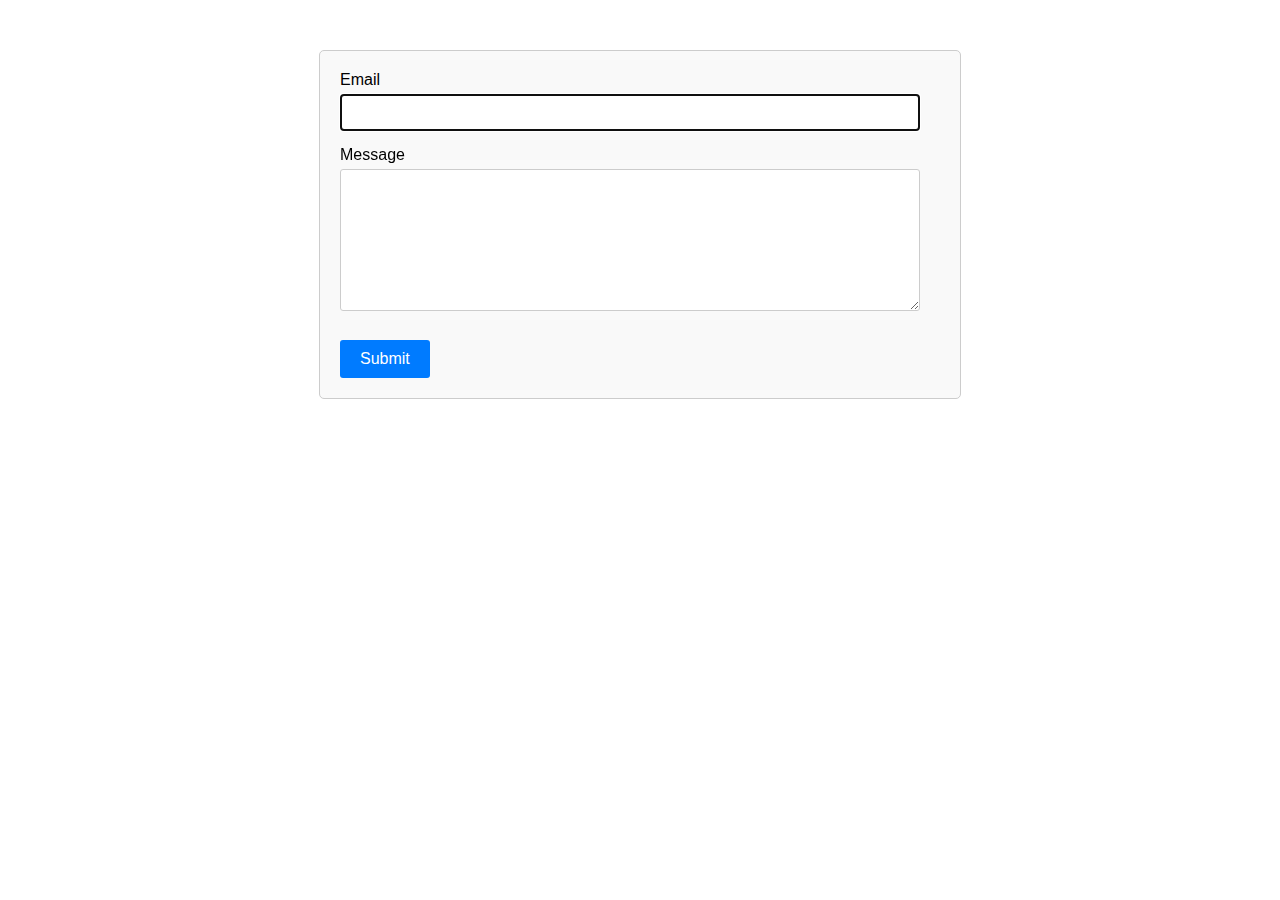
<file: form-2.html>
<!DOCTYPE html>
<html lang="en">
<head>
    <meta charset="UTF-8">
    <meta name="viewport" content="width=device-width, initial-scale=1.0">
    <title>Feedback Form</title>
    <link rel="stylesheet" href="form-2.css">
</head>
<body>
<form class="feedback-form" autocomplete="off">
    <label>
        Email
        <input type="email" name="email" autofocus />
    </label>
    <label>
        Message
        <textarea name="message" rows="8"></textarea>
    </label>
    <button type="submit">Submit</button>
</form>
<script src="form-2.js"></script>
</body>
</html>
</file>
<file: form-2.css>
body {
    margin: 0;
    padding: 0;
    font-family: Arial, sans-serif;
}

.feedback-form {
    max-width: 600px;
    margin: 50px auto;
    padding: 20px;
    border: 1px solid #ccc;
    border-radius: 5px;
    background-color: #f9f9f9;
}

.feedback-form label {
    display: block;
    margin-bottom: 15px;
}

.feedback-form input,
.feedback-form textarea {
    width: calc(100% - 20px);
    padding: 10px;
    margin-top: 5px;
    border: 1px solid #ccc;
    border-radius: 3px;
    box-sizing: border-box;
}

.feedback-form button {
    display: inline-block;
    padding: 10px 20px;
    margin-top: 10px;
    border: none;
    border-radius: 3px;
    background-color: #007bff;
    color: white;
    font-size: 16px;
    cursor: pointer;
}

.feedback-form button:hover {
    background-color: #0056b3;
}
</file>
